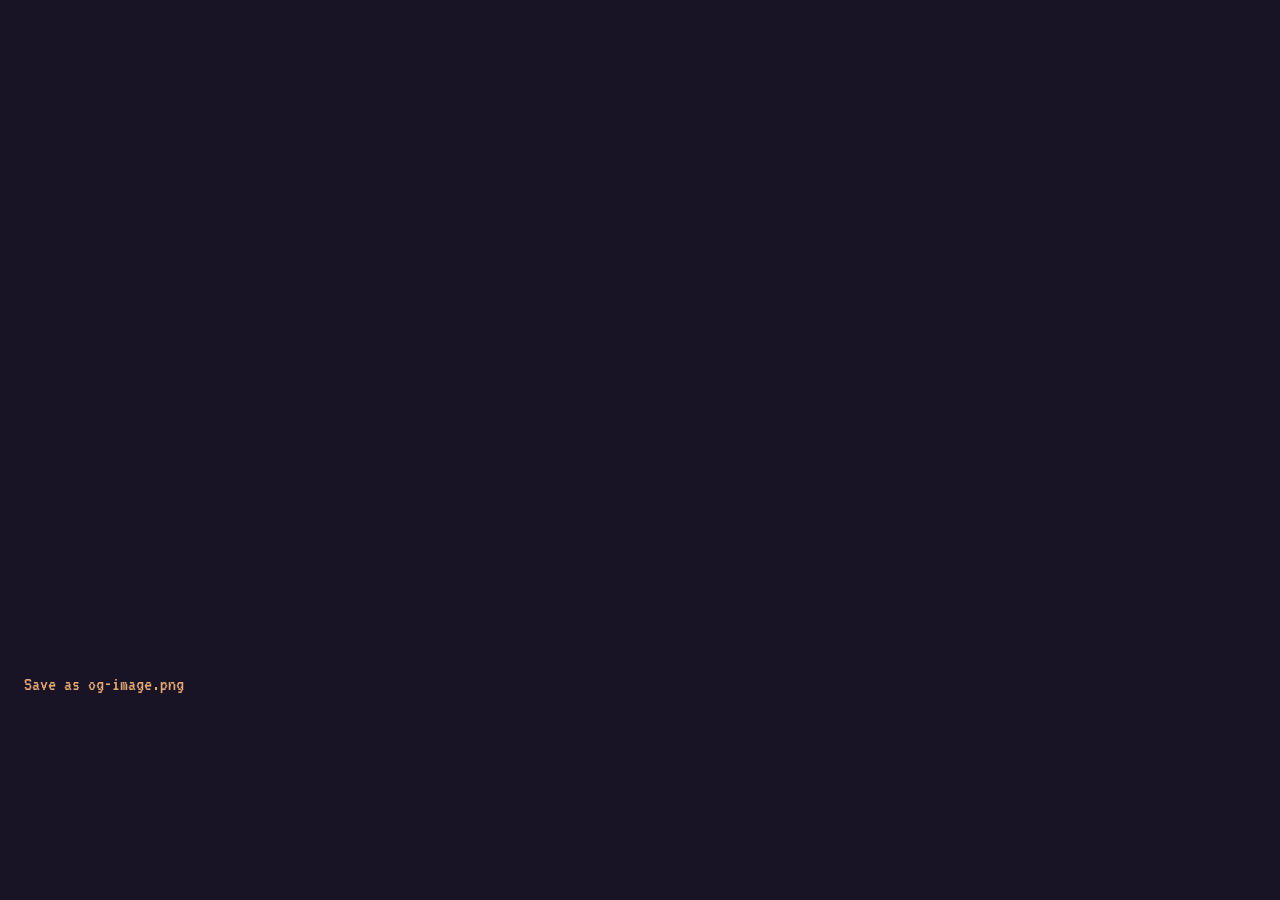
<file: og.html>
<!doctype html>
<!-- The share card (public/og-image.png), drawn with the game's own renderer. Dev only:
     run `pnpm dev`, open /og.html, check it, and save it over public/og-image.png. -->
<html lang="en">
  <head>
    <meta charset="UTF-8" />
    <title>Share card</title>
    <link rel="preconnect" href="https://fonts.googleapis.com" />
    <link href="https://fonts.googleapis.com/css2?family=Pixelify+Sans:wght@700&family=Silkscreen&family=VT323&display=swap" rel="stylesheet" />
    <style>
      body { margin: 24px; background: #181425; color: #c0cbdc; font: 20px VT323, monospace; }
      canvas { display: block; width: 1200px; max-width: 100%; image-rendering: pixelated; }
      a { color: #e4a672; }
    </style>
  </head>
  <body>
    <canvas id="card" width="1200" height="630"></canvas>
    <p><a id="save" download="og-image.png">Save as og-image.png</a></p>
    <script type="module" src="/src/og.ts"></script>
  </body>
</html>
</file>
